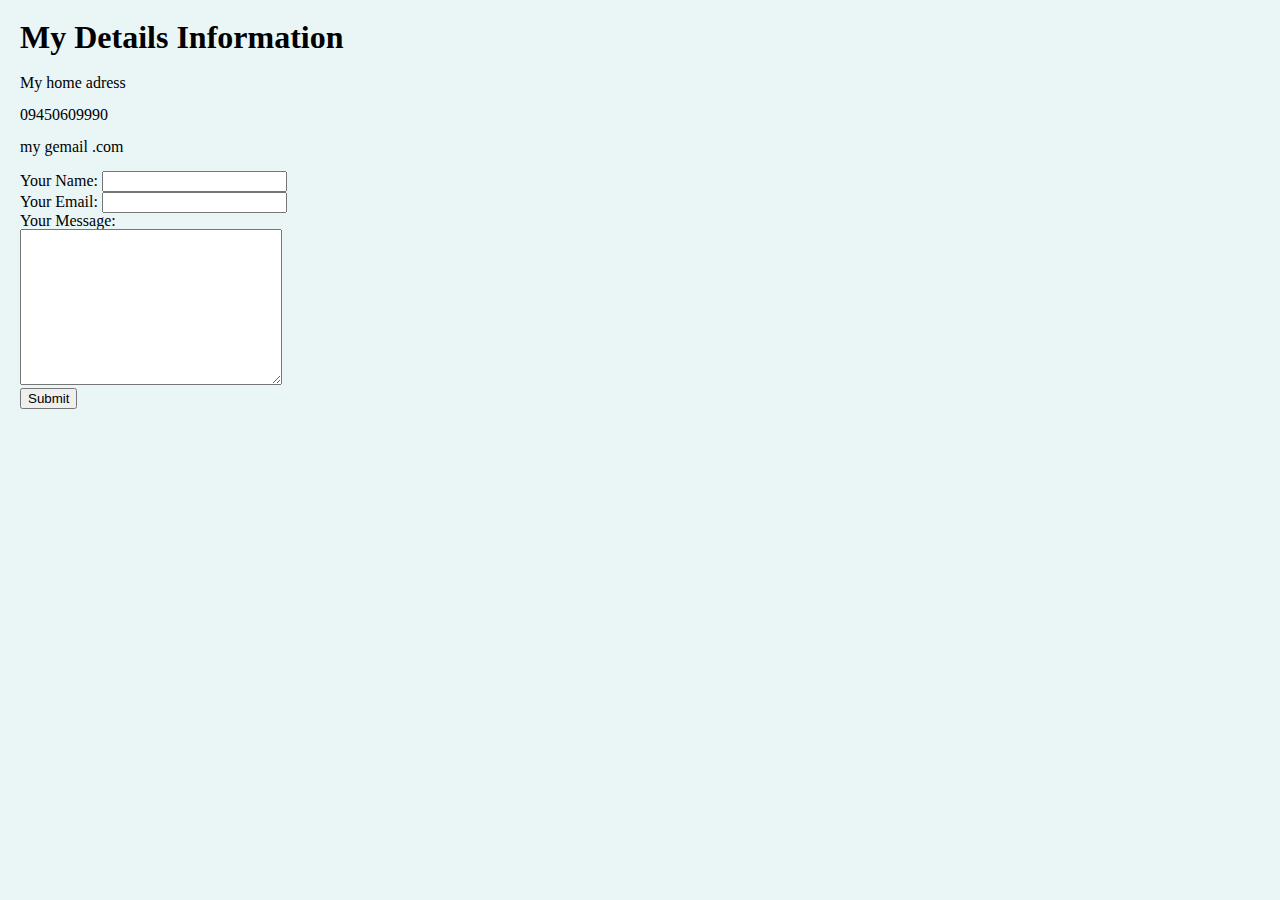
<file: contact.html>
<!DOCTYPE html>
<html>
  <head>
    <meta charset="utf-8" />
    <title>Contact Me</title>
    <link rel="stylesheet" href="css/style.css">
  </head>
  <body>
    <h1>My Details Information</h1>
    <p>My home adress</p>
    <p>09450609990</p>
    <p>my gemail .com</p>
    <form
      action="mailto:tesfuhadgu1221@gmail.com"
      method="post"
      enctype="text/plain">
      <label>Your Name:</label>
      <input type="text" name="YourName" value="" /><br />
      <label>Your Email:</label>
      <input type="email" name="YourEmail" valu="" /><br />
      <label>Your Message:</label><br/>
      <textarea name="YourMessage" rows="10" cols="30"></textarea><br />
      <input type="submit" name="" />
    </form>
  </body>
</html>
</file>
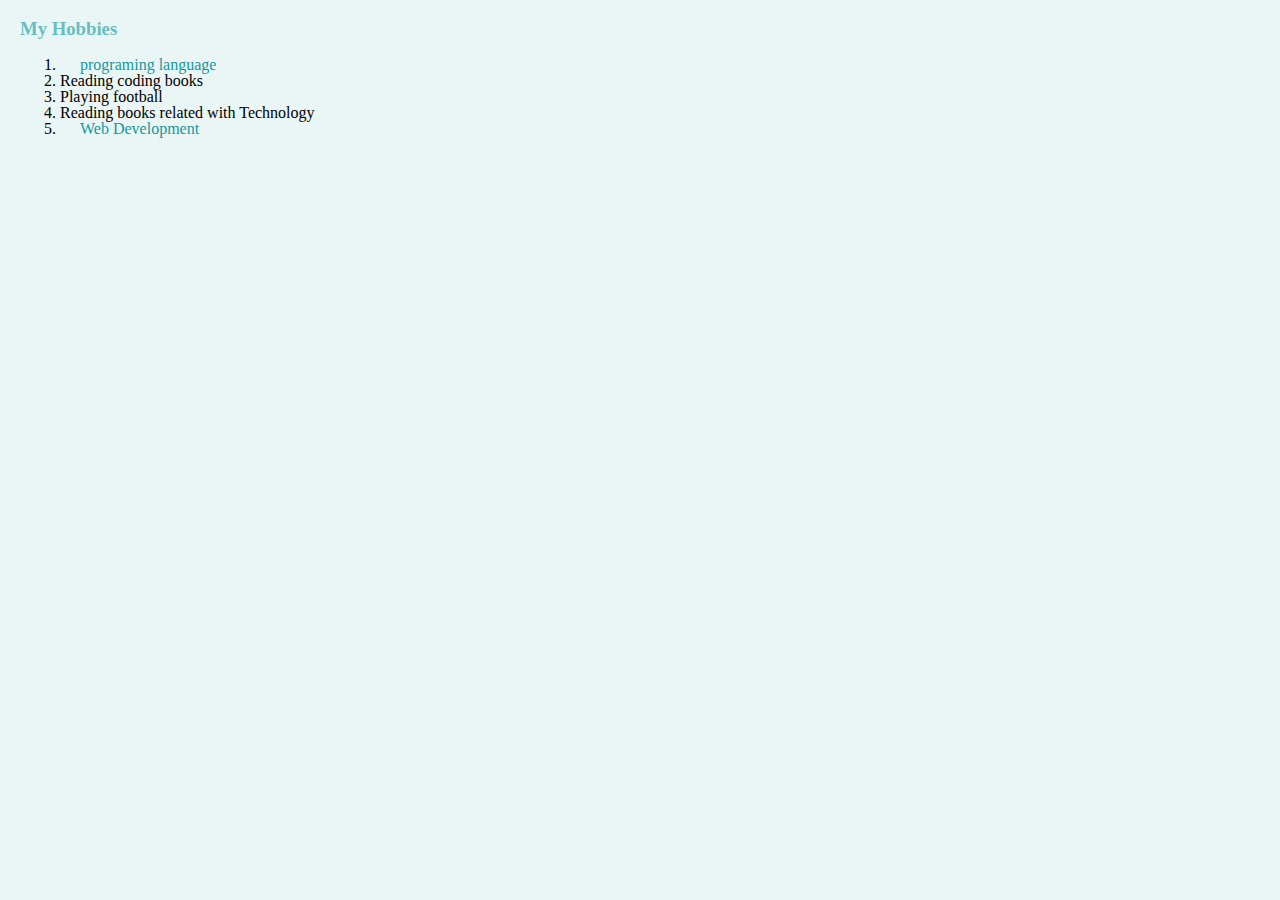
<file: Hobbies.html>
<!DOCTYPE html>
<html>
    <head>
        <meta charset="utf-8">
        <title>My Hobbies</title>
        <link rel="stylesheet" href="css/style.css">
    </head>
    <body>
        <h3>My Hobbies</h3>
        <ol>
            <li><a href="https://r.search.yahoo.com/cbclk2/dWU9QURCRDc2MDE2MTVGNEU1QyZ1dD0xNjg3NTEyOTM4MTk2JnVvPTc4NzUyNjkzNTk5NTk5Jmx0PTImcz0xJmVzPW5RT0xjdlFHUFM4OFpoMmVqOC5SSVBhbW1YSEZxa0h6dng0b2dqNTBKOVV3U0NzOA--/RV=2/RE=1687541738/RO=10/RU=https%3a%2f%2fwww.bing.com%2faclick%3fld%3de8i87CPTLGSSAvYQpa7abbzDVUCUy5i8z8A34Yl7YnQQF_bi7Fjj0HUbsHelRy-kMiYtNWP09-MR8VmaIA-tvbRNhEQ_V07C_zGVWIJrmfNq-Lt1PguHZY6Codwc9HpVrFk2Uj1u035ilEob_Lrb6YyS0TBSxwGbaeE11YGB8DaLtEjP55%26u%[base64]%26rlid%3da3f3ec3855641b4b0b3f88ad320e1851/RK=2/RS=Va0ocVV2uH5TIpMarfbk77VboTA-;_ylt=AwrEm7tqZ5Vko1gLZQZXNyoA;_ylu=Y29sbwNiZjEEcG9zAzEEdnRpZAMEc2VjA292LXRvcA--;_ylc=X3IDMgRydAMw?IG=0ac49bbbae504219a600000000abeba5"> programing language</a></li>
            <li>Reading coding books</li>
            <li>Playing football</li>
            <li>Reading books related with Technology</li>
            <li><a href ="https://r.search.yahoo.com/cbclk2/dWU9RjA4QzlCMDA5REIyNDc1QSZ1dD0xNjg3NTEzMTU3MDc1JnVvPTc5NzgzNDg1OTY2NDk4Jmx0PTImcz0xJmVzPVhtQW5lX1lHUFM4dER0dUp6WVl5UnJWMl9UNXZvdFZnQ3c4UnZuZjZvUzdmM0Jicg--/RV=2/RE=1687541957/RO=10/RU=https%3a%2f%2fwww.bing.com%2faclick%3fld%3de8uoXhRlRkB_iY10qFJkQcUDVUCUxkyD8j537bn24qb_CQctdgb7YVTlU9l9rsZTPfsk9JviudGqv96UnCRWrcto3ibdTmA2CCI2CLOMDBL1BqPEtRo20RgX2ajYxL2DNwH16vl36P68bUuPoTk1DHRIPIjhee4JmW6T2qSGgwhjCR31GO%26u%[base64]%26rlid%3dae757e7426bc15d920ff1ae14ef90966/RK=2/RS=63rTGntUdLEUE.8q9sjVw7ITqvw-;_ylt=AwrFaAZFaJVko4cKw5ZXNyoA;_ylu=Y29sbwNiZjEEcG9zAzIEdnRpZAMEc2VjA292LXRvcA--;_ylc=X3IDMgRydAMw?IG=0ac56806a5de4e6bb70000000017cfe2">Web Development</a> </li>
        </ol>
    </body>
</html>
</file>
<file: css/style.css>
body {
       background-color:#EAF6F6;
       font-family:serif;
       margin:20px;
       width:90%;
       line-height:1;
   }
   .top{
    margin:20px auto 20px auto;
   }
   .heading{
    background-color:#EAF6F6;
    margin-right:20px;
   }
   .img-circle {
    border-radius: 50%;
    margin-left:20px;
    width:200px;
    height:200px;
    float:left;
   }
   .pro{
    margin-right:20px;
   }
.top-container{
    background-color:aqua;
    margin-top:20px;
}
.middel-container{
    background-color:green;
}
a{
    color:#11999E;
    margin:10px 20px;
    text-decoration:none;
}
a:hover{
    color:green;
}
.bottom-container{
    background-color:blue;
}
   h1:hover{
    color:green;
   }
   h3{
    color:#66BFBF;
   }
   .footer-container{
    margin:20px auto 20px auto;
    background-color:#EAF6F6;
   }
   .footer-container:hover{
    color:blue;
   }
   .btn{
    margin:500px;
   }
   hr {
       background-color: white;
       border-top-style: dotted;
       border-color: grey;
       border-width: none;
       width: 100%;
   }
   .btn {
       background: #3498db;
       background-image: -webkit-linear-gradient(top, #3498db, #2980b9);
       background-image: -moz-linear-gradient(top, #3498db, #2980b9);
       background-image: -ms-linear-gradient(top, #3498db, #2980b9);
       background-image: -o-linear-gradient(top, #3498db, #2980b9);
       background-image: linear-gradient(to bottom, #3498db, #2980b9);
       -webkit-border-radius: 28;
       -moz-border-radius: 28;
       border-radius: 28px;
       font-family: Arial;
       color: #ffffff;
       font-size: 20px;
       padding: 10px 20px 10px 20px;
       text-decoration: none;
       margin-right:50px;
   }

   .btn:hover {
       background: #3cb0fd;
       background-image: -webkit-linear-gradient(top, #3cb0fd, #3498db);
       background-image: -moz-linear-gradient(top, #3cb0fd, #3498db);
       background-image: -ms-linear-gradient(top, #3cb0fd, #3498db);
       background-image: -o-linear-gradient(top, #3cb0fd, #3498db);
       background-image: linear-gradient(to bottom, #3cb0fd, #3498db);
       text-decoration: none;
       
   }
</file>
